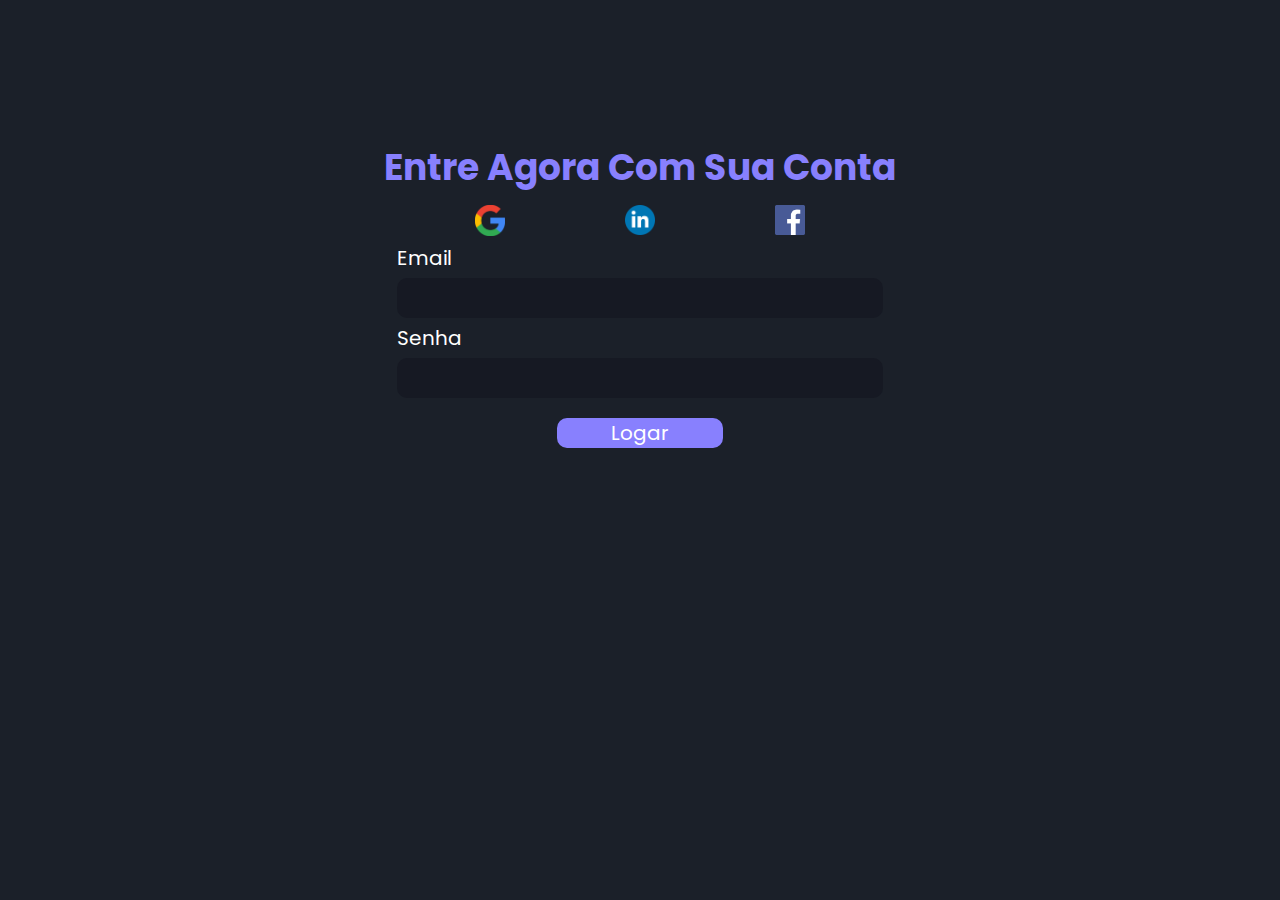
<file: index.html>
<!DOCTYPE html>
<html lang="pt-br">
<head>
    <meta charset="UTF-8">
    <meta http-equiv="X-UA-Compatible" content="IE=edge">
    <meta name="viewport" content="width=device-width, initial-scale=1.0, maximum-scale=1.0">
    <link rel="stylesheet" href="style.css">
    <title>Faça seu Login</title>
</head>

<body>
        <main>
            <h1>Entre Agora Com Sua Conta</h1>
            <div class="imgmedias">
                <a href="">
                    <img src="Images/google.png" alt="">
                </a>
                <a href="">
                    <img src="Images/linkedin.png" alt="">
                </a>
                <a href="">
                    <img src="Images/facebook.png" alt="">
                </a>
            </div>


            <form action="">
                <label for="Email">
                    <span>Email</span>
                </label>
                <input type="text" id="Email" name="Email">

                <label for="Senha">
                    <span>Senha</span>
                </label>
                <input type="password" id="Senha" name="Senha">

                <a class="botao" href="index2.html">Logar</a>
            </form>
            </div>
        </main>


    <script src="script.js"></script>
</body>
</html>
</file>
<file: style.css>
@import url('https://fonts.googleapis.com/css2?family=Poppins:ital,wght@0,100;0,200;0,300;0,400;0,500;0,600;0,700;1,100;1,200;1,300;1,400;1,500;1,600&family=Syne:wght@400;700&display=swap');


  *{
    margin: 0;
    padding: 0;
    box-sizing: border-box;
    font-family: 'Poppins', sans-serif;
}

body{
background: #1b2029;
color: white;
overflow: hidden;
}

main h1{
    margin-top: 140px;
    text-align: center;
    font-size: 36px;
    color:#8880FE ;
}

.imgmedias{
    display: flex;
    justify-content: center;
    
}

.imgmedias img{
    margin: 0px 60px;
    text-align: center;
    width: 30px;
    margin-top: 10px;
   
}


form input{
    margin: 5px 0px;
    display: flex;
    flex-direction: column;
    margin-left: 31%;
    width: 38%;
    height: 40px;
    border-radius: 10px;
    border: none;
    background-color:#161923;
    padding-left: 10px;
    color: white;
    
}

form label span{
    font-size: 20px;
    margin-left: 31%;
    
}


form .botao{
    display: flex;
    width: 13%;
    color: white;
    background-color: #8880FE;
    margin: 20px auto;
    justify-content: center;
    text-decoration: none;
    font-size: 20px;
    border-radius: 10px;
    transition: 0.3s;
}

form .botao:hover{
    background-color:#6d66ce ;
}



@media screen and (max-width: 768px){

    main{
        margin-top: -65px;
    }


    main h1{
        font-size: 30px;
    }

    .imgmedias img{
        margin: 10px 30px;
    }

    form input{
        margin-left: 15px;
        width: 90%;
        height: 50px;
        font-size: 17px;
    }
    
    form label span{
        font-size: 20px;
        margin-left: 7%;
        
    }

    form .botao{
        width: 40%;
    }


}
</file>
